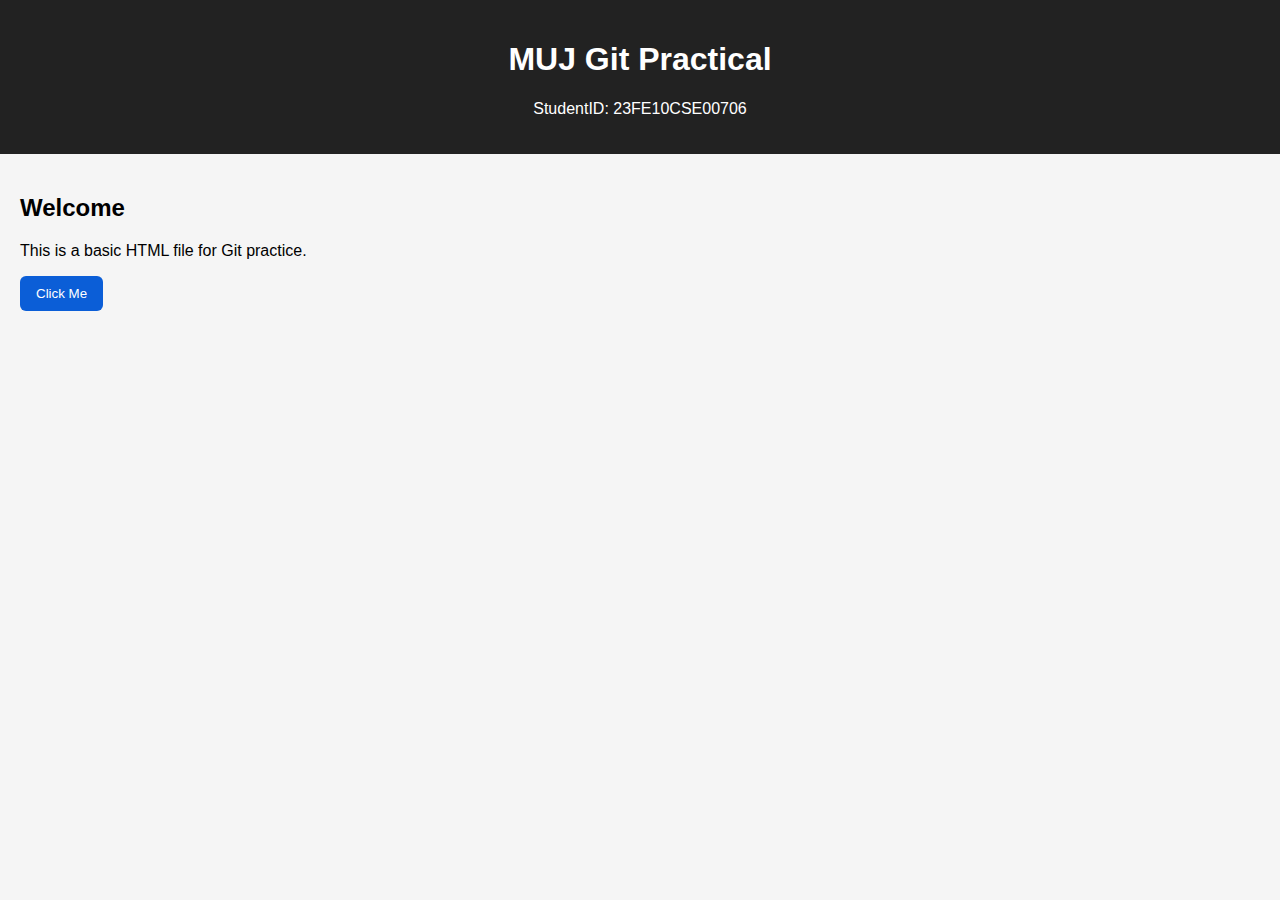
<file: index.html>
<!DOCTYPE html>
<html lang="en">
<head>
  <meta charset="UTF-8" />
  <meta name="viewport" content="width=device-width, initial-scale=1.0" />
  <title>MUJ Git Project</title>
  <link rel="stylesheet" href="styles.css" />
</head>
<body>
  <header class="header">
    <h1>MUJ Git Practical</h1>
    <p class="subtitle">StudentID: 23FE10CSE00706</p>
  </header>

  <main class="container">
    <h2>Welcome</h2>
    <p>This is a basic HTML file for Git practice.</p>
    <button class="btn">Click Me</button>
  </main>
</body>
</html>
</file>
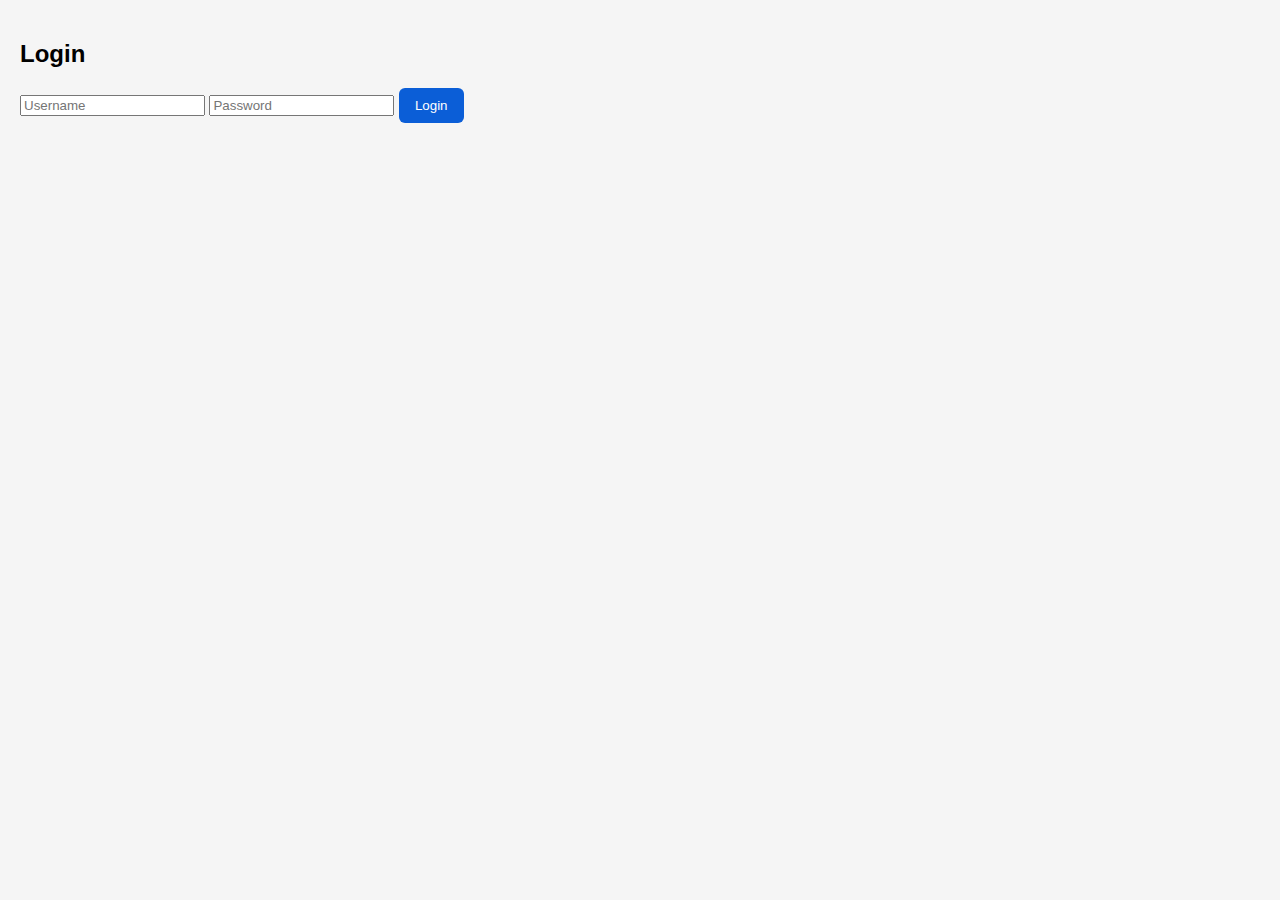
<file: login.html>
<!DOCTYPE html>
<html lang="en">
<head>
  <meta charset="UTF-8" />
  <meta name="viewport" content="width=device-width, initial-scale=1.0" />
  <title>Login</title>
  <link rel="stylesheet" href="styles.css" />
</head>
<body>
  <div class="container">
    <h2>Login</h2>
    <form>
      <input type="text" placeholder="Username" required />
      <input type="password" placeholder="Password" required />
      <button class="btn" type="submit">Login</button>
    </form>
  </div>
</body>
</html>
</file>
<file: styles.css>
/* styles.css - basic styling */
body {
  margin: 0;
  font-family: Arial, Helvetica, sans-serif;
  background: #f5f5f5;
}

.header {
  padding: 20px;
  background: #222;
  color: white;
  text-align: center;
}

.container {
  padding: 20px;
}

.btn {
  padding: 10px 16px;
  border: none;
  background: #0b5ed7;
  color: white;
  cursor: pointer;
  border-radius: 6px;
}
</file>
